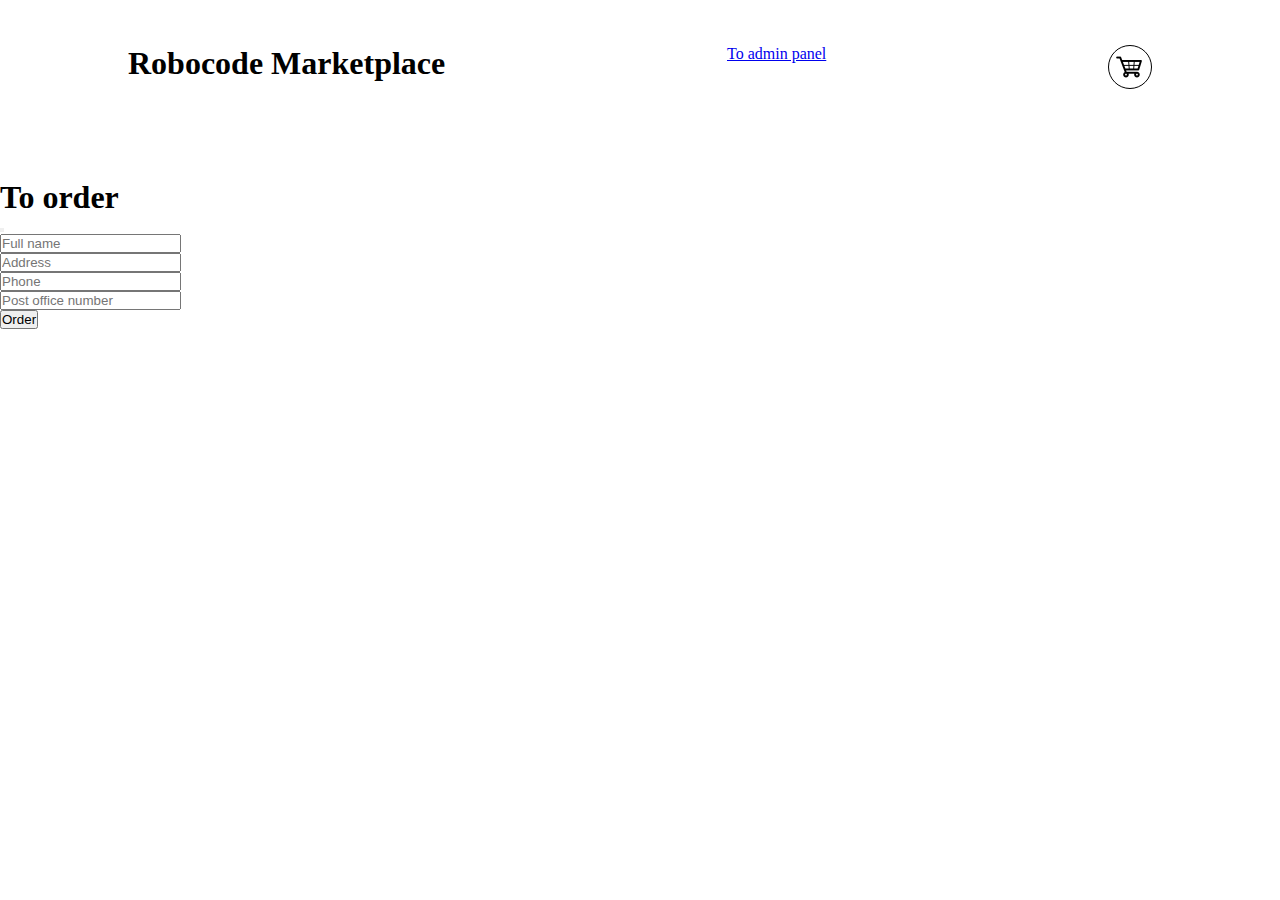
<file: index.html>
<!DOCTYPE html>
<html lang="en">

<head>
    <meta charset="UTF-8">
    <meta http-equiv="X-UA-Compatible" content="IE=edge">
    <meta name="viewport" content="width=device-width, initial-scale=1.0">
    <link href="https://cdn.jsdelivr.net/npm/bootstrap@5.2.3/dist/css/bootstrap.min.css" rel="stylesheet"
        integrity="sha384-rbsA2VBKQhggwzxH7pPCaAqO46MgnOM80zW1RWuH61DGLwZJEdK2Kadq2F9CUG65" crossorigin="anonymous">
    <link rel="stylesheet" href="style.css">
    <title>Marketplace</title>
</head>

<body>
    <header>
        <h1>Robocode Marketplace</h1>
        <a href="admin.html" class="btn btn-primary fs-4">To admin panel</a>
        <div id="cart">
            <button id="cart-button" onclick="openCart()">
                <img src="cart.png" alt="cart">
            </button>
            <div id="cart-products" class="hide">
                Cart is empty
            </div>
        </div>
    </header>

    <main>
        <div id="products-grid"></div>
    </main>


    <!-- Modal -->
    <div class="modal fade" id="exampleModal" tabindex="-1" aria-labelledby="exampleModalLabel" aria-hidden="true">
        <div class="modal-dialog">
            <div class="modal-content">
                <div class="modal-header">
                    <h1 class="modal-title fs-5" id="exampleModalLabel">To order</h1>
                    <button type="button" class="btn-close" data-bs-dismiss="modal" aria-label="Close"></button>
                </div>
                <div class="modal-body">
                    <div class="row g-2" id="order-products"></div>
                    <form class="mt-5" id="order-form">
                        <div class="mb-3">
                            <input type="text" class="form-control" id="name" name="name" placeholder="Full name">
                        </div>
                        <div class="mb-3">
                            <input type="text" class="form-control" id="address" name="address" placeholder="Address">
                        </div>
                        <div class="mb-3">
                            <input type="text" class="form-control" id="phone" name="phone" placeholder="Phone">
                        </div>
                        <div class="mb-3">
                            <input type="text" class="form-control" id="post_number" name="post_number" placeholder="Post office number">
                        </div>
                        <div class="mb-2">
                            <h4 id="sum"></h4>
                        </div>
                        <button type="submit" class="btn btn-success">Order</button>
                    </form>
                </div>
            </div>
        </div>
    </div>

    <script src="https://cdn.jsdelivr.net/npm/bootstrap@5.2.3/dist/js/bootstrap.bundle.min.js"
        integrity="sha384-kenU1KFdBIe4zVF0s0G1M5b4hcpxyD9F7jL+jjXkk+Q2h455rYXK/7HAuoJl+0I4"
        crossorigin="anonymous"></script>
    <script src="script.js"></script>
</body>

</html>
</file>
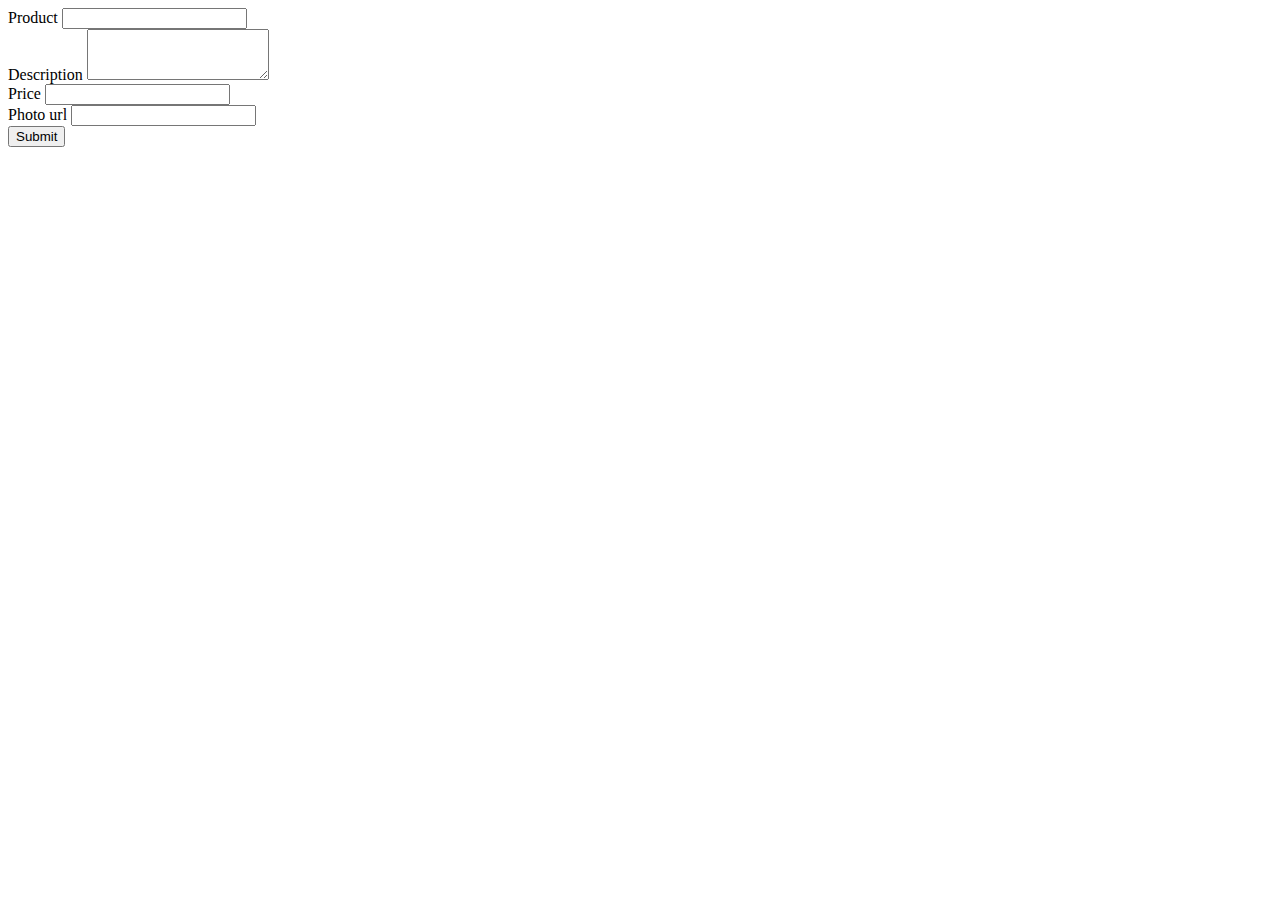
<file: admin.html>
<!DOCTYPE html>
<html lang="en">

<head>
    <meta charset="UTF-8">
    <meta http-equiv="X-UA-Compatible" content="IE=edge">
    <meta name="viewport" content="width=device-width, initial-scale=1.0">
    <link href="https://cdn.jsdelivr.net/npm/bootstrap@5.2.3/dist/css/bootstrap.min.css" rel="stylesheet"
        integrity="sha384-rbsA2VBKQhggwzxH7pPCaAqO46MgnOM80zW1RWuH61DGLwZJEdK2Kadq2F9CUG65" crossorigin="anonymous">
    <title>Document</title>
</head>

<body>
    <div class="container">
        <div class="row">
            <form class="col-3" id="admin-form">
                <div class="mb-3">
                    <label for="name1" class="form-label">Product</label>
                    <input type="text" class="form-control" id="name1" name="name">
                </div>
                <div class="mb-3">
                    <label for="description1" class="form-label">Description</label>
                    <textarea class="form-control" id="description1" rows="3" name="desc"></textarea>
                </div>
                <div class="mb-3">
                    <label for="price1" class="form-label">Price</label>
                    <input type="number" class="form-control" id="price1" name="price">
                </div>
                <div class="mb-3">
                    <label for="url1" class="form-label">Photo url</label>
                    <input type="url" class="form-control" id="url1" name="photo_url">
                </div>
                <div class="mb-3">
                    <input type="submit" class="btn btn-success" id="create" value="Submit">
                </div>
            </form>

            <div class="col-3"></div>

            <div class="col-6 mt-3" id="order-cards"></div>
        </div>
    </div>
    <script src="https://cdn.jsdelivr.net/npm/bootstrap@5.2.3/dist/js/bootstrap.bundle.min.js"
        integrity="sha384-kenU1KFdBIe4zVF0s0G1M5b4hcpxyD9F7jL+jjXkk+Q2h455rYXK/7HAuoJl+0I4"
        crossorigin="anonymous"></script>
    <script src="admin.js"></script>
</body>

</html>
</file>
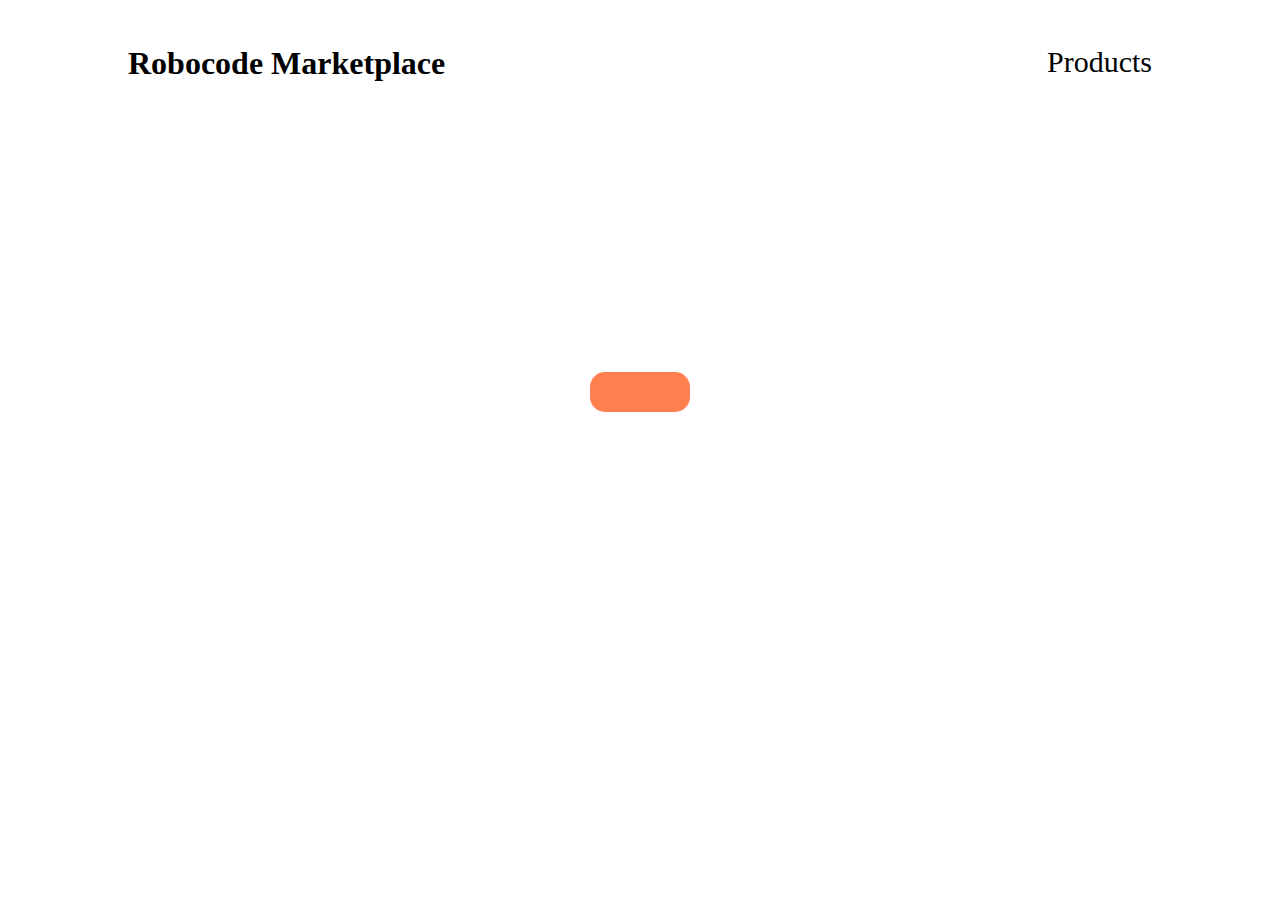
<file: user.html>
<!DOCTYPE html>
<html lang="en">
<head>
    <meta charset="UTF-8">
    <meta http-equiv="X-UA-Compatible" content="IE=edge">
    <meta name="viewport" content="width=device-width, initial-scale=1.0">
    <title>Seller profile</title>
    <link rel="stylesheet" href="user.css">
</head>
<body>
    <header>
        <h1>Robocode Marketplace</h1>
        <a href="index.html" class="products-link">Products</a>
    </header>

    <main class="container">
        <div id="profile"></div>
        <div id="user-products-grid"></div>
    </main>

    <script src="user.js"></script>
</body>
</html>
</file>
<file: style.css>
* {
    margin: 0;
    padding: 0;
}

header, main {
    margin: 5vh 10vw;
}

header {
    display: flex;
    justify-content: space-between;
}

#products-grid {
    display: grid;
    grid-template-columns: repeat(3, 1fr);
    gap: 20px;
}

.product {
    background: rgba(0, 0, 0, 0.5);
    padding: 15px;
    border-radius: 15px;
    color: white;
    display: flex;
    flex-direction: column;
    justify-content: space-between;
}

.product-img {
    max-width: 200px;
    border-radius: 10px;
    box-shadow: 0 0 5px black;
    margin: 10px 0;
}

.product a {
    color: wheat;
    margin: 5px 0;
}

.product-price {
    margin: 5px 0;
}

.product button {
    cursor: pointer;
    font-size: 25px;
    border-radius: 10px;
    border: none;
    min-width: 50%;
}

#cart {
    position: relative;
}

#cart-button {
    background: none;
    border: none;
    border-radius: 50%;
    padding: 5px;
    border: 1px solid black;
    cursor: pointer;
    display: flex;
    justify-content: center;
    align-items: center;
    transition: 0.5s;
}

#cart-button img {
    max-width: 32px;
    max-height: 32px;
}

#cart-button:hover {
    background: lightgray;
}

.hide {
    display: none;
}

#cart-products {
    border: 1px solid black;
    border-radius: 15px;
    position: absolute;
    top: 60px;
    left: -300px;
    right: 0;
    padding: 10px;
    background: white;
}

#cart-products::before {
    content: "";
    border: transparent solid 16px;
    border-bottom: solid black 16px;
    position: relative;
    left: 295px;
    top: -40px;
    z-index: -1;
}

#cart-products p {
    line-height: 30px;
    margin: 10px 0;
}

#cart-products p img {
    max-width: 64px;
    max-height: 64px;
    float: left;
    margin-right: 10px;
}

#cart-products p::after {
    content: "";
    clear: both;
    display: block;
}

#cart-products button {
    border: 1px solid black;
    margin: 5px 0;
    padding: 5px;
}

#cart-button.active {
    background: lightgreen;
}

.product-desc span {
    color: white !important;
    font-family: initial !important;
    background: initial !important;
    font-size: initial !important;
    white-space: initial !important;
    text-transform: capitalize;
}

.product-name, .product-desc {
    text-transform: capitalize;
}

.card-img-top {
    width: 100px;
}

@media screen and (max-width: 1000px) {
    #products-grid {
        grid-template-columns: 1fr 1fr;
    }
}

@media screen and (max-width: 600px) {
    #products-grid {
        grid-template-columns: 1fr;
    }
}
</file>
<file: user.css>
* {
    margin: 0;
    padding: 0;
}

header, main {
    margin: 5vh 10vw;
}

header {
    display: flex;
    justify-content: space-between;
}

.container {
    display: flex;
    flex-direction: column;
    justify-content: center;
    align-items: center;
    min-height: 70vh;
}

#profile {
    background: coral;
    padding: 20px 50px;
    text-align: center;
    border-radius: 15px;
    margin-bottom: 100px;
}

.profile-img {
    border-radius: 50%;
    width: 150px;
    margin: 30px 0;
    box-shadow: 1px 1px 5px black;
}

.products-link {
    font-size: 30px;
    text-decoration: none;
    transition: 0.5s;
    color: black;
}

.products-link:hover {
    transform: scale(1.2);
}

#user-products-grid {
    display: grid;
    grid-template-columns: repeat(3, 1fr);
    gap: 20px;
}

.product {
    background: rgba(0, 0, 0, 0.5);
    padding: 15px;
    border-radius: 15px;
    color: white;
    display: flex;
    flex-direction: column;
    justify-content: space-between;
}

.product-img {
    max-width: 200px;
    border-radius: 10px;
    box-shadow: 0 0 5px black;
    margin: 10px 0;
}

.product-price {
    margin: 5px 0;
}
</file>
